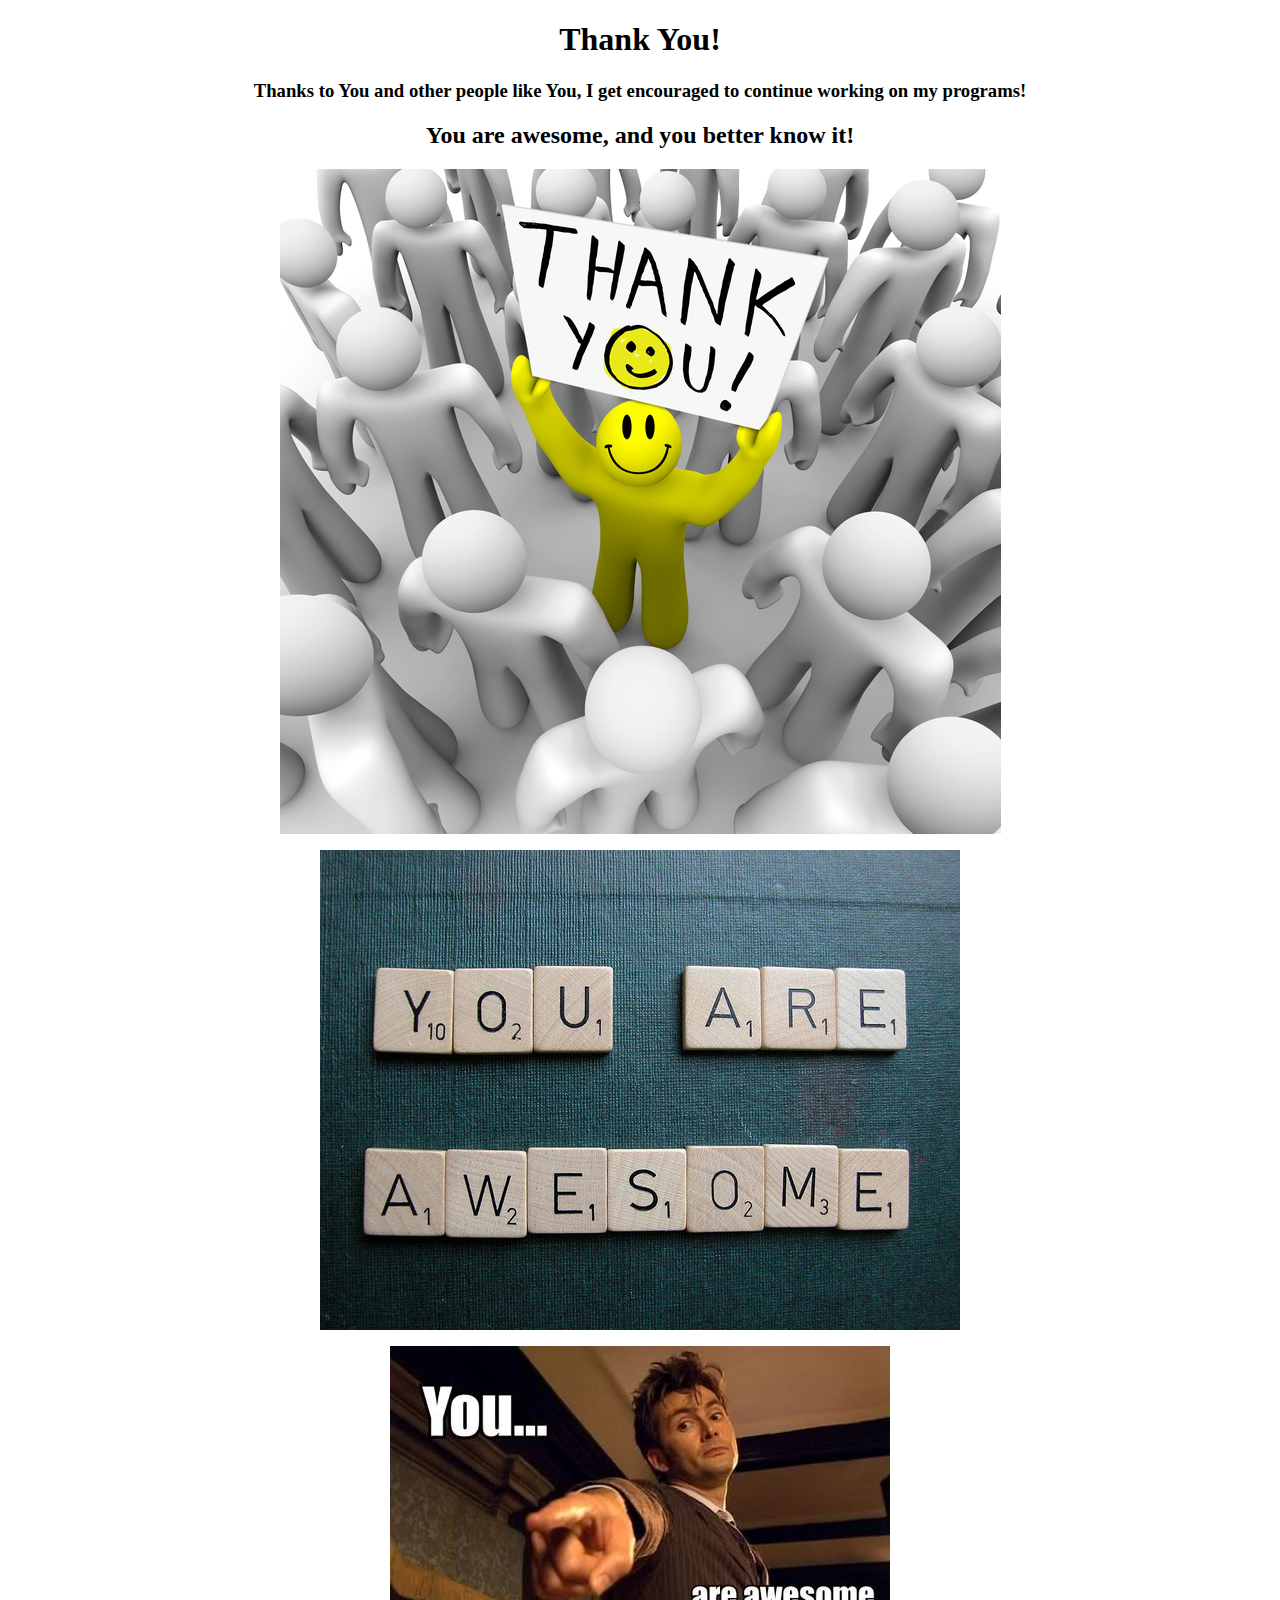
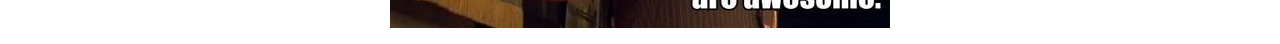
<file: thx/index.html>
<!DOCTYPE html>
<html>
<head>
  <title>Thank You!</title>
  <style>

body {
  text-align: center;
}
img {
  display: block;
  margin: 1em auto;
}

  </style>
</head>
<body>
  <h1>Thank You!</h1>
  <h3>Thanks to You and other people like You, I get encouraged to continue working on my programs!</h3>
  <h2>You are awesome, and you better know it!</h2>

  <img src="thank_you.jpg">
  <img src="you_are_awesome.jpg">
  <img src="you_are_awesome2.jpg">

  <script src="/js/ga.js"></script>
</body>
</html>
</file>
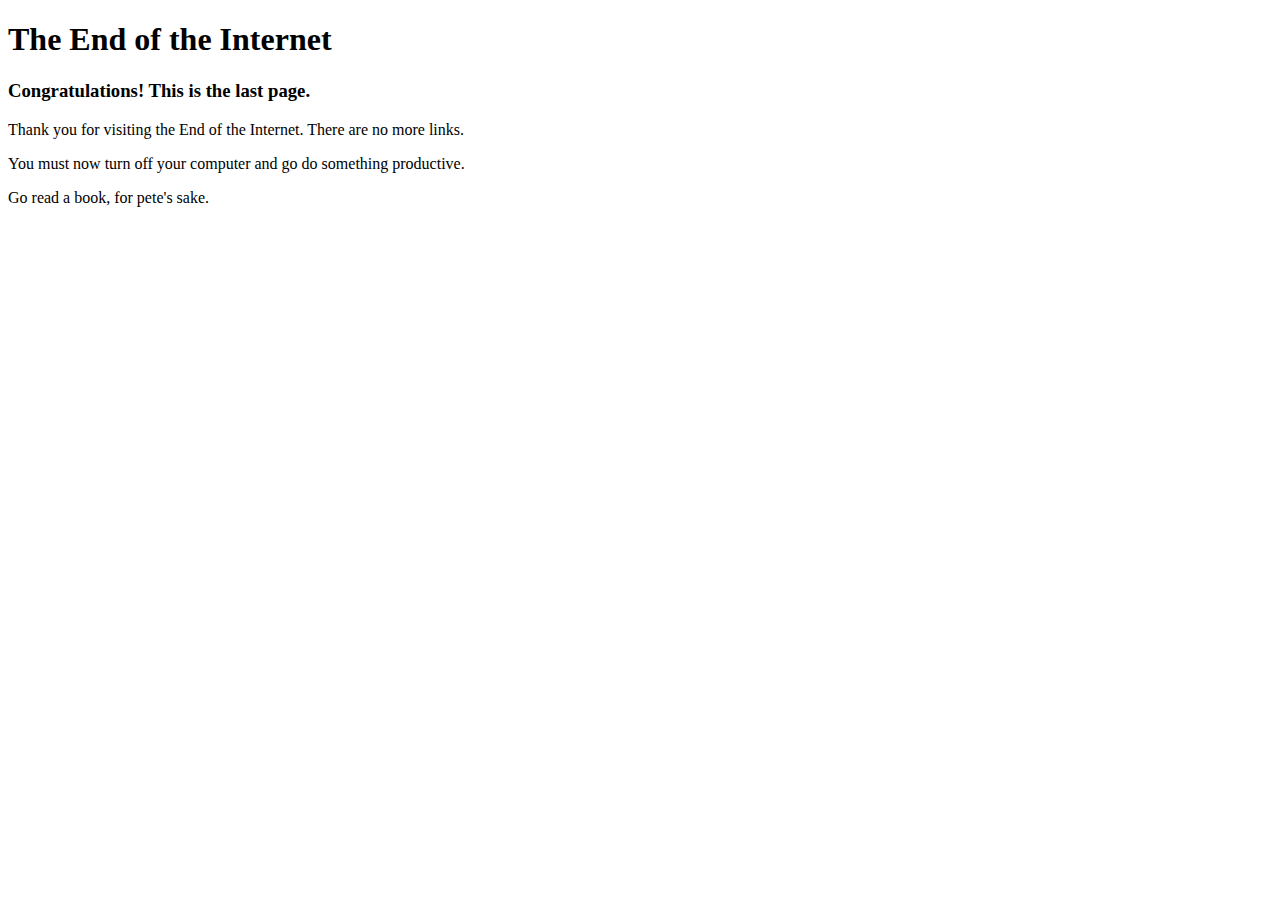
<file: eoti.html>
<!DOCTYPE html>
<html>
<head>
  <title>End of the Internet</title>
  <meta name="robots" content="noindex, nofollow" />
</head>
<body>
  <h1>The End of the Internet</h1>
  <h3>Congratulations! This is the last page.</h3>
  <p>Thank you for visiting the End of the Internet. There are no more links.</p>
  <p>You must now turn off your computer and go do something productive.</p>
  <p>Go read a book, for pete's sake.</p>
</body>
</html>
</file>
